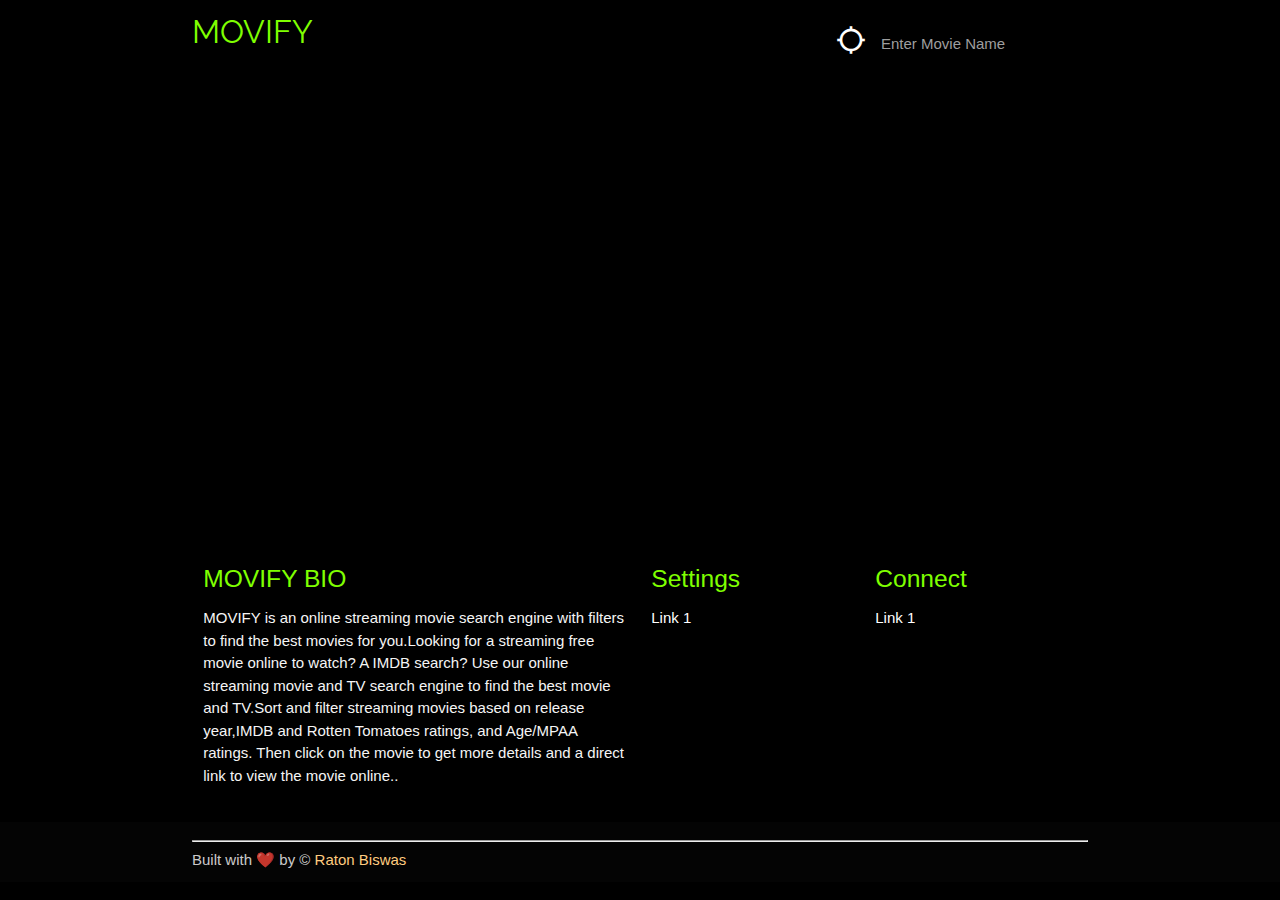
<file: index.html>
<!DOCTYPE html>
<html lang="en">

<head>
  <meta http-equiv="Content-Type" content="text/html; charset=UTF-8" />
  <meta name="viewport" content="width=device-width, initial-scale=1, maximum-scale=1.0" />
  <meta name="keywords" content="online movies,Movify">
  <meta name="author" content="Raton Biswas">
  <title>Movify</title>

  <!-- fevicon icon-->

  <link rel="Fevicon Icon" href="https://pbs.twimg.com/profile_images/527528131171590144/EQXs3lpX_400x400.png" />
  <!-- CSS  -->
  <link href="https://fonts.googleapis.com/icon?family=Material+Icons" rel="stylesheet">
  <link href="public/css/materialize.css" type="text/css" rel="stylesheet" media="screen,projection" />
  <link href="public/css/style.css" type="text/css" rel="stylesheet" media="screen,projection" />
</head>

<body class="black">
  <nav class="black" role="navigation">
    <div class="nav-wrapper container"><a id="logo-container" href="/" class="brand-logo">MOVIFY</a>
      <ul class="right hide-on-med-and-down">
        <li>
          <form id="searchForm">
            <div class="input-field">
              <i class="material-icons prefix">location_searching</i>
              <input class="search white-text" id="icon_prefix" type="text" class="validate">
              <label for="icon_prefix" id="active">Enter Movie Name</label>
            </div>
          </form>
        </li>
      </ul>

      <ul id="nav-mobile" class="sidenav">
        <li><a href="#">Navbar Link</a></li>
      </ul>
      <a href="#" data-target="nav-mobile" class="sidenav-trigger"><i class="material-icons">menu</i></a>
    </div>
  </nav>
  <section class="carousel">

  </section>
  <br><br>
  <div class="container">
    <div class="row display">
    </div>
  </div>

  <!-- footer -->
  <footer class="page-footer black">
    <div class="container">
      <div class="row">
        <div class="col l6 s12">
          <h5 class="white-text footer-title">MOVIFY BIO</h5>
          <p class="grey-text text-lighten-4">MOVIFY is an online streaming movie search
            engine with filters to find the best movies for you.Looking for a streaming
            free movie online to watch? A IMDB search? Use our online streaming movie and
            TV search engine to find the best movie and TV.Sort and filter streaming movies
            based on release year,IMDB and Rotten Tomatoes ratings, and Age/MPAA ratings.
            Then click on the movie to get more details and a direct link to view the movie online..</p>


        </div>
        <div class="col l3 s12">
          <h5 class="white-text footer-title">Settings</h5>
          <ul>
            <li><a class="white-text" href="#!">Link 1</a></li>
          </ul>
        </div>
        <div class="col l3 s12">
          <h5 class="white-text footer-title">Connect</h5>
          <ul>
            <li><a class="white-text" href="#!">Link 1</a></li>
          </ul>
        </div>
      </div>
    </div>
    <div class="footer-copyright">
      <div class="container">
        <hr>
        Built with ❤️ by © <a class="orange-text text-lighten-3" href="https://github.com/RatonBiswas"> Raton Biswas</a>
      </div>
    </div>
  </footer>


  <!--  Scripts-->
  <script src="https://code.jquery.com/jquery-2.1.1.min.js"></script>
  <script src="public/js/materialize.js"></script>
  <script src="public/js/init.js"></script>
  <script src="public/js/api.js"></script>
  <script src="public/js/ui.js"></script>
  <script src="public/js/app.js"></script>


</body>
</html>
</file>
<file: public/css/style.css>
@import url('https://fonts.googleapis.com/css?family=Raleway&display=swap');


/* Custom Stylesheet */
/**
 * Use this file to override Materialize files so you can update
 * the core Materialize files in the future
 *
 * Made By MaterializeCSS.com
 */

.icon-block {
  padding: 0 15px;
}
.icon-block .material-icons {
	font-size: inherit;
}
nav .brand-logo{
  color: chartreuse;
  font-family: 'Raleway', sans-serif;
}
.input-field .prefix.active{
   color: chartreuse;
}
.footer-title{
  color: chartreuse !important;
}
</file>
